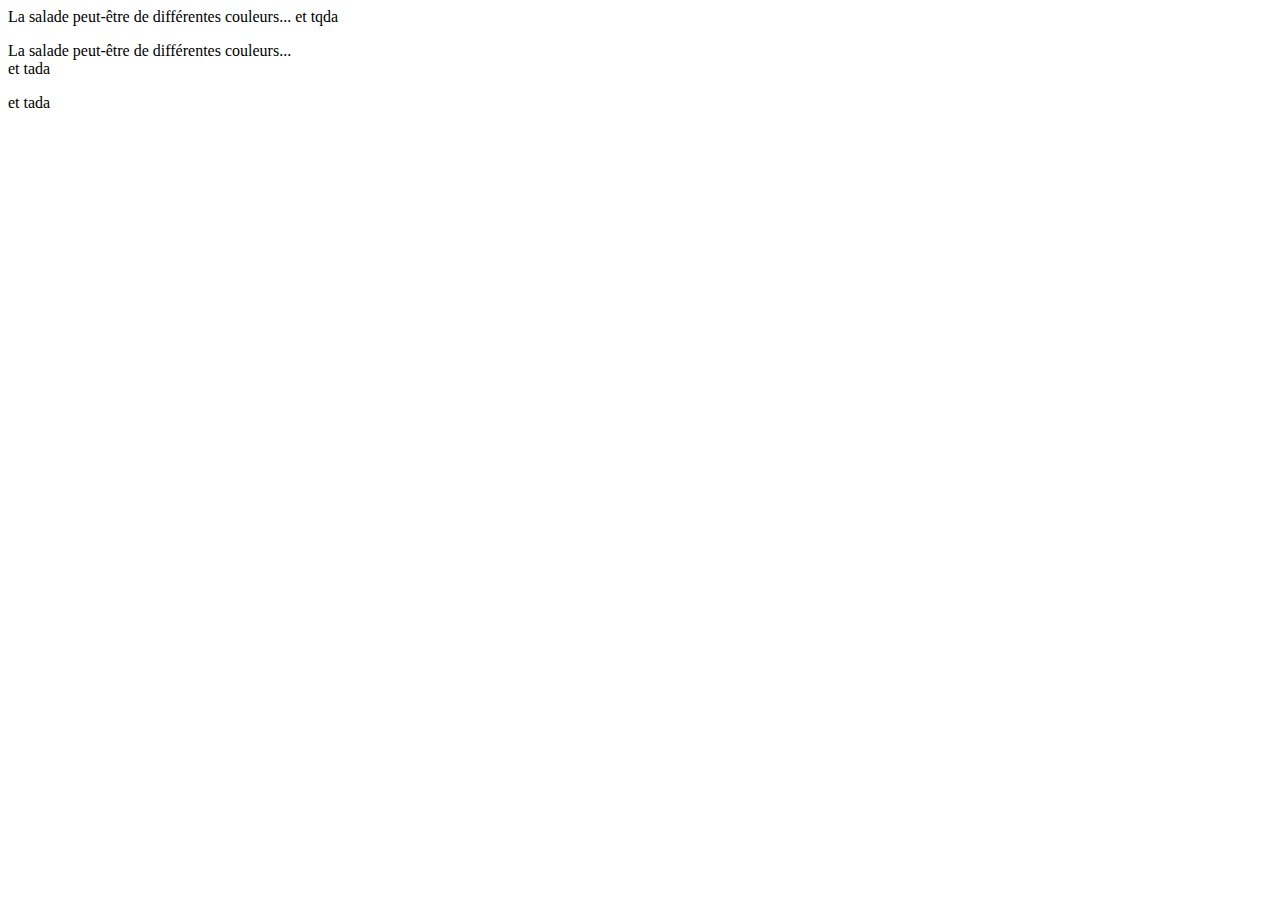
<file: index.html>
<!DOCTYPE html>
<html lang="fr">
<head>
    <meta charset="UTF-8">
    <meta name="viewport" content="width=device-width, initial-scale=1.0">
    <title>Mon site sur les salades</title>
</head>
<body>
    La salade peut-être de différentes couleurs...
    et tqda

    <p>La salade peut-être de différentes couleurs... <br>et tada</p>
    <p>et tada</p>

    
</body>
</html>
</file>
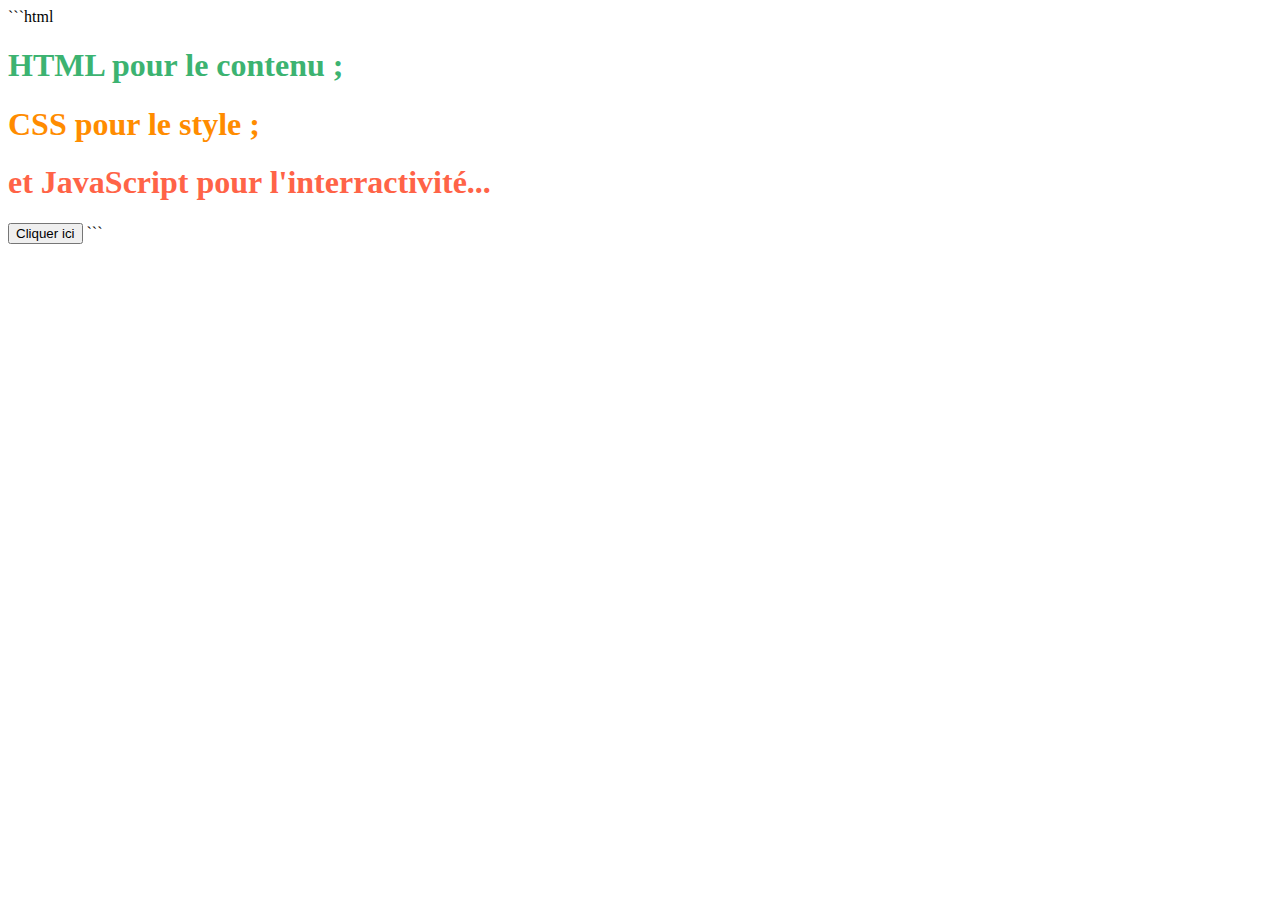
<file: javascript_3/index.html>
```html
<!doctype html>
<html lang="fr">
	<head>
		<meta charset="utf-8">
		<title>HTML+CSS+JS</title>
		<link rel="stylesheet" href="style.css">
        <script src="script.js"></script>
	</head>
	<body>
		<h1 id="html">HTML pour le contenu ;</h1>
        <h1 id="css">CSS pour le style ;</h1>
        <h1 id="javascript">et JavaScript pour l'interractivité...</h1>
		<button onclick="maFonction()">Cliquer ici</button>
	</body>	
</html>

```
</file>
<file: javascript_3/style.css>
css
body{
	text-align: center;    
}
#html{
    color : MediumSeaGreen;
}
#css{
    color : darkorange;
}
#javascript{
    color : tomato;
}
</file>
